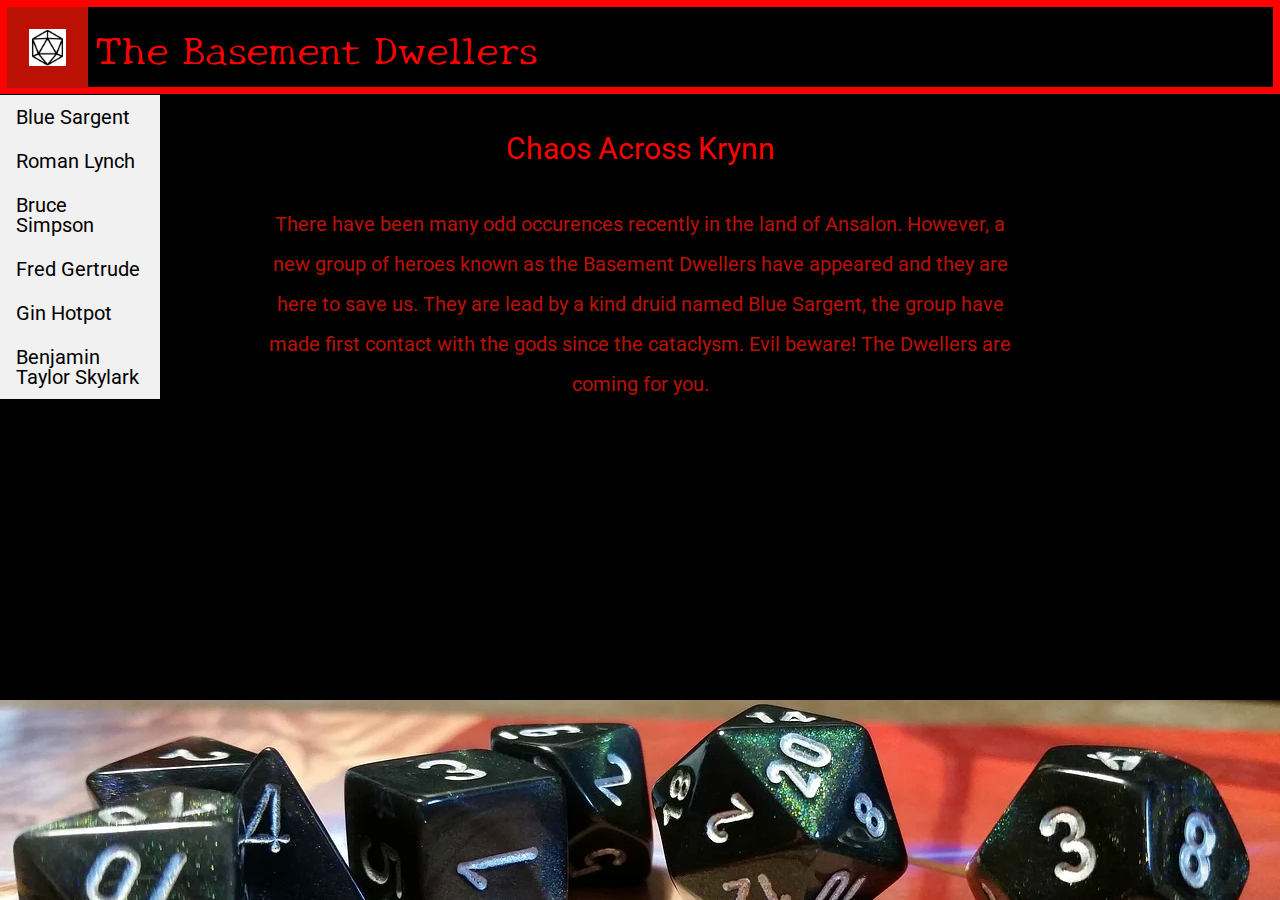
<file: index.html>
<!DOCTYPE html>
<lang lang="en">
<head>
    <link rel="stylesheet" href="index.css">
    <link rel="preconnect" href="https://fonts.gstatic.com">
    <link href="https://fonts.googleapis.com/css2?family=New+Tegomin&family=Roboto&display=swap" rel="stylesheet">
    <link rel="apple-touch-icon" sizes="180x180" href="/favicon_io/apple-touch-icon.png">
    <link rel="icon" type="image/png" sizes="32x32" href="/favicon_io/favicon-32x32.png">
    <link rel="icon" type="image/png" sizes="16x16" href="/favicon_io/favicon-16x16.png">
    <link rel="manifest" href="/favicon_io/site.webmanifest">
</head>
<section>
<header>
    <div class="dropdown">
        <button class="dropbtn"><img id="die" src="Assets/download.png"></button>
        <div class="dropdown-content">
          <a href="Blue.html">Blue Sargent</a>
          <a href="Roman.html">Roman Lynch</a>
          <a href="Bruce.html">Bruce Simpson</a>
          <a href='Fred.html'>Fred Gertrude</a>
          <a href='Gin.html'>Gin Hotpot</a>
          <a href='Ben.html'>Benjamin Taylor Skylark</a>
        </div>
      </div>
      <h1>The Basement Dwellers</h1>
</header>
</section>
<section class='secondary-content'>
    <div>
        <h2>Chaos Across Krynn</h2>
        <p class='first-paragraph'>There have been many odd occurences recently in the land of Ansalon.
        However, a new group of heroes known as the Basement Dwellers have appeared
        and they are here to save us. They are lead by a kind druid named Blue Sargent,
        the group have made first contact with the gods since the cataclysm. Evil beware!
        The Dwellers are coming for you.
        </p>
    </div>
    
</section>
<section>
    <footer>
        <img id='footer-image' src="Assets/Dice.webp" alt="Dice">
    </footer>
</section>
</file>
<file: index.css>
/* http://meyerweb.com/eric/tools/css/reset/ 
   v2.0 | 20110126
   License: none (public domain)
*/

html, body, div, span, applet, object, iframe,
h1, h2, h3, h4, h5, h6, p, blockquote, pre,
a, abbr, acronym, address, big, cite, code,
del, dfn, em, img, ins, kbd, q, s, samp,
small, strike, strong, sub, sup, tt, var,
b, u, i, center,
dl, dt, dd, ol, ul, li,
fieldset, form, label, legend,
table, caption, tbody, tfoot, thead, tr, th, td,
article, aside, canvas, details, embed, 
figure, figcaption, footer, header, hgroup, 
menu, nav, output, ruby, section, summary,
time, mark, audio, video {
	margin: 0;
	padding: 0;
	border: 0;
	font-size: 100%;
	font: inherit;
	vertical-align: baseline;
}
/* HTML5 display-role reset for older browsers */
article, aside, details, figcaption, figure, 
footer, header, hgroup, menu, nav, section {
	display: block;
}
body {
	line-height: 1;
}
ol, ul {
	list-style: none;
}
blockquote, q {
	quotes: none;
}
blockquote:before, blockquote:after,
q:before, q:after {
	content: '';
	content: none;
}
table {
	border-collapse: collapse;
	border-spacing: 0;
}

/* Home Page */
.dropbtn {
	background-color: white;
	color: red;
	display: flex;
	padding: 2.2rem;
	font-size: 2rem;
	border: none;
	text-align: justify;
	margin: .7rem;
  }
  .dropdown {
	position: relative;
	float: left;
	/* margin: .9rem; */
  }

  .dropdown-content {
	display: none;
	position: absolute;
	background-color: #f1f1f1;
	min-width: 160px;
	box-shadow: 0px 8px 16px 0px rgba(0,0,0,0.2);
	z-index: 1;
	}

	.dropdown-content a {
		color: black;
		font-size: 2rem;
		padding: 12px 16px;
		text-decoration: none;
		display: block;
		}
	.dropdown-content a:hover {background-color: #ddd;}

	.dropdown:hover .dropdown-content {display: block;}
	.dropdown:hover .dropbtn {background-color: #bb1105;}

	html{
		font-size: 62.5%;
		margin:0 auto;
		background-color: black;
		font-family: 'Roboto', sans-serif;
	}
	h1{
		font-size: 4rem;
		text-align: justify;
		background-color: black;
		border: red solid .7rem;
		padding: black;
		padding:2rem;
		color: red;
		margin: 0 auto;
		font-family: 'New Tegomin', serif;
		text-decoration: none;
		}

	#die{
		width: 3.65rem;  
		height: auto; 	
	}
	.secondary-content{
		margin-top: rem;
	}
	h2{
		margin-top: 4rem;
		margin-bottom: 4rem;
		text-align: center;
		font-size: 3rem;
		color: red;
	}

	.first-paragraph{
		text-align: center;
		font-size: 2rem;
		margin-left: 20%;
		margin-right: 20%;
		line-height: 4rem;
		color: #bb1105;
	}
	#footer-image{
		width: 100%;
		object-fit: cover;
		height: 20rem;
		object-position: center 20%;
		padding: 0%;
		position: absolute;
		bottom: 0;
	}


	/* Character Pages: */
	.character-p{
		font-size: 2rem;
		text-align: center;
		display: flex;
		border: solid red;
		background-color: red;
		color: white;
		padding: 3rem;
		word-spacing: 1rem;
		text-indent: 3rem;
		line-height: 3rem;
		margin-right: 3rem;
	}
	#Ben{
		width: 50rem;
		height: 50rem;
		float: left;
		border: red solid;
		border-radius: 50%;
		margin: 1rem;
	}
</file>
